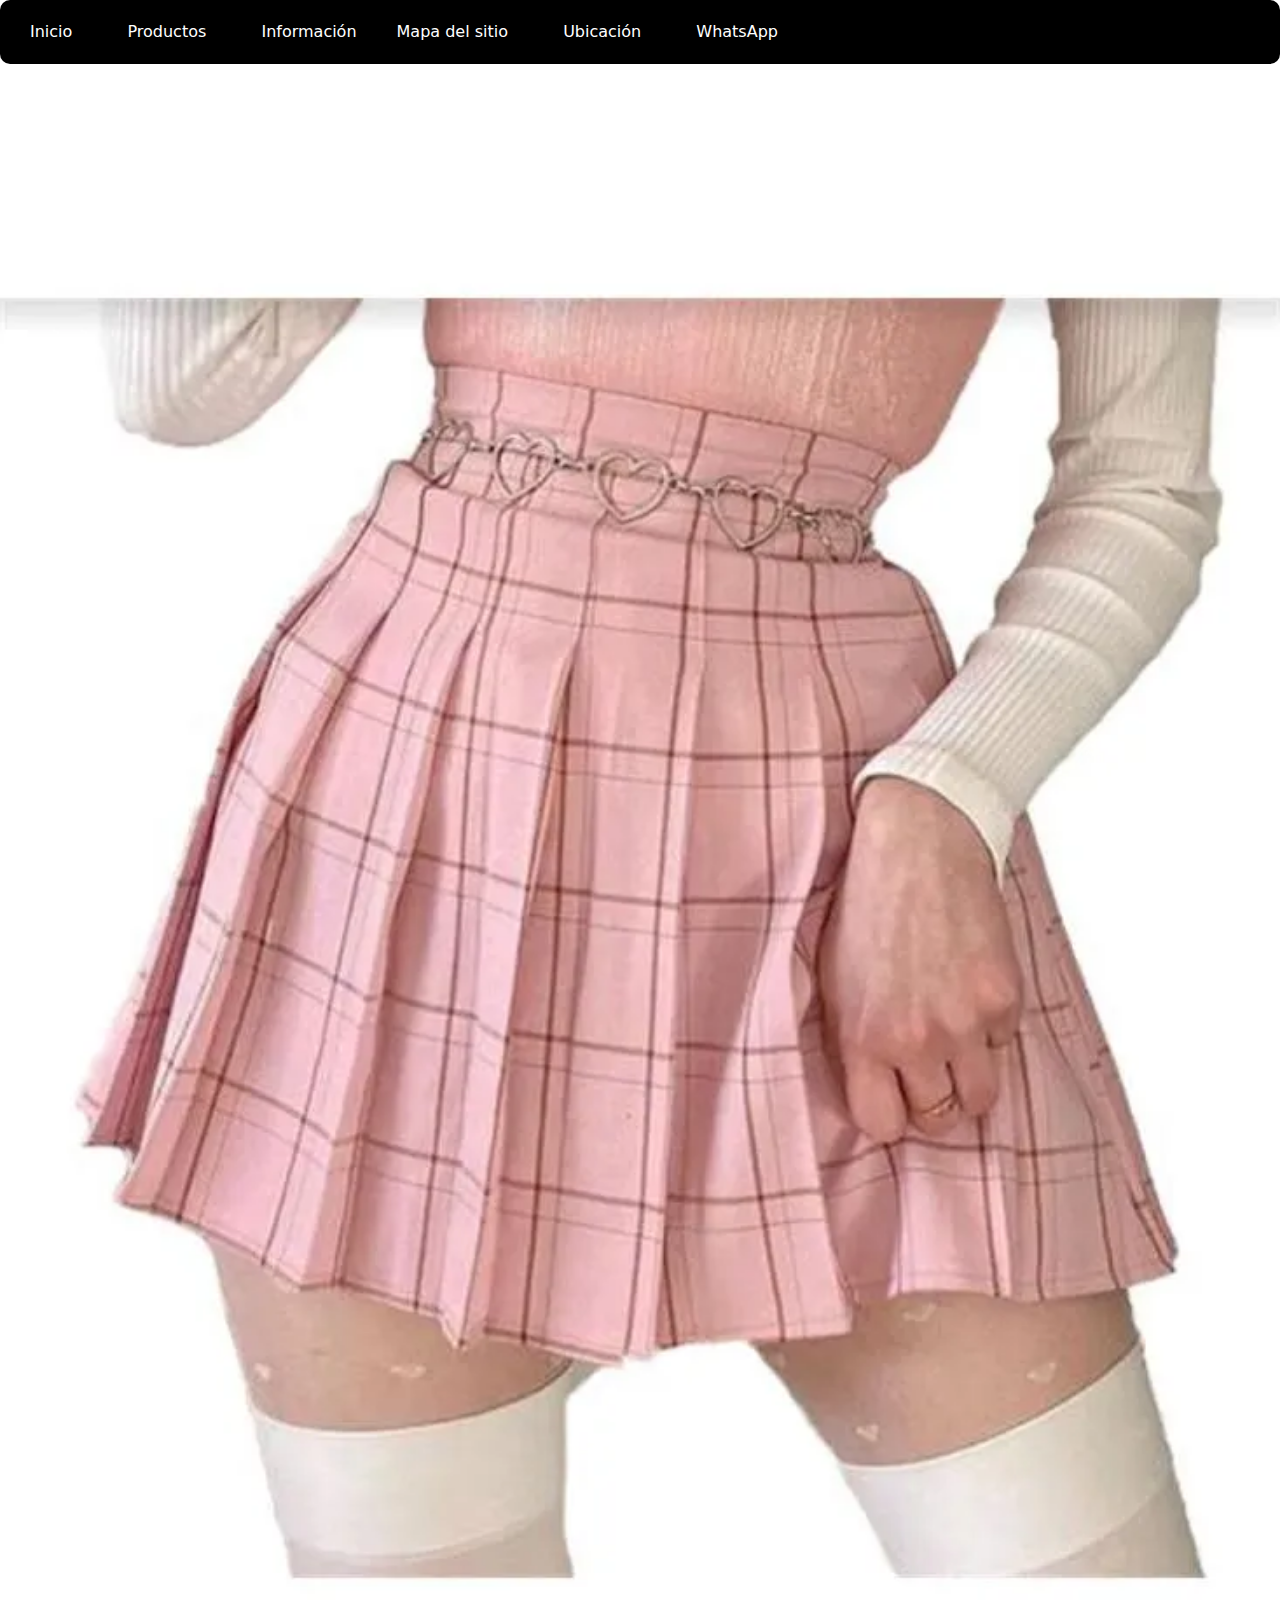
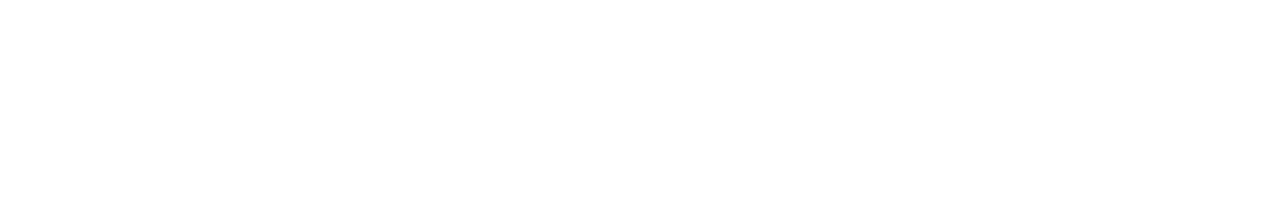
<file: Proyecto/html/index.html>
<!DOCTYPE html>
<html lang="es">
<head>
    <meta charset="UTF-8">
    <meta name="viewport" content="width=device-width, initial-scale=1.0">
    <title>Faldas de prenses</title>
    <link rel="stylesheet" type="text/css" href="../css/styles.css">
    <link href="https://cdn.jsdelivr.net/npm/bootstrap@5.3.3/dist/css/bootstrap.min.css" rel="stylesheet" integrity="sha384-QWTKZyjpPEjISv5WaRU9OFeRpok6YctnYmDr5pNlyT2bRjXh0JMhjY6hW+ALEwIH" crossorigin="anonymous">
    
</head>
<body>
    <header>
        <nav>
            <ul>
                <li><a href="index.html">Inicio</a></li>
                <li><a href="productos.html" target="_blank">Productos</a></li>
                <li><a href="informacion.html">Información</a></vmbfg               <li><a href="mapa.html">Mapa del sitio</a></li>
                <li><a href="ubicacion.html">Ubicación</a></li>
                <li><a href="https://wa.me/tunumerodetelefono" target="_blank">WhatsApp</a></li>
            </ul>
        </nav>
        
    </header>
   
        <div id="carouselExampleAutoplaying" class="carousel slide" data-bs-ride="carousel">
            <div class="carousel-inner">
              <div class="carousel-item active">
                <img src="images/IMG1.webp" class="d-block w-100" alt="IMG1">
              </div>
              <div class="carousel-item">
                <img src="images/IMG2.webp" class="d-block w-100" alt="IMG2">
              </div>
              <div class="carousel-item">
                <img src="images/IMG3.jpg" class="d-block w-100" alt="IMG3">
              </div>
            </div>
            <button class="carousel-control-prev" type="button" data-bs-target="#carouselExampleAutoplaying" data-bs-slide="prev">
              <span class="carousel-control-prev-icon" aria-hidden="true"></span>
              <span class="visually-hidden">Previous</span>
            </button>
            <button class="carousel-control-next" type="button" data-bs-target="#carouselExampleAutoplaying" data-bs-slide="next">
              <span class="carousel-control-next-icon" aria-hidden="true"></span>
              <span class="visually-hidden">Next</span>
            </button>
          </div>
    
    
    <footer>
        <!-- Pie de página -->
    </footer>
    <script src="https://cdn.jsdelivr.net/npm/bootstrap@5.3.3/dist/js/bootstrap.bundle.min.js" integrity="sha384-YvpcrYf0tY3lHB60NNkmXc5s9fDVZLESaAA55NDzOxhy9GkcIdslK1eN7N6jIeHz" crossorigin="anonymous"></script>
</body>
</html>
</file>
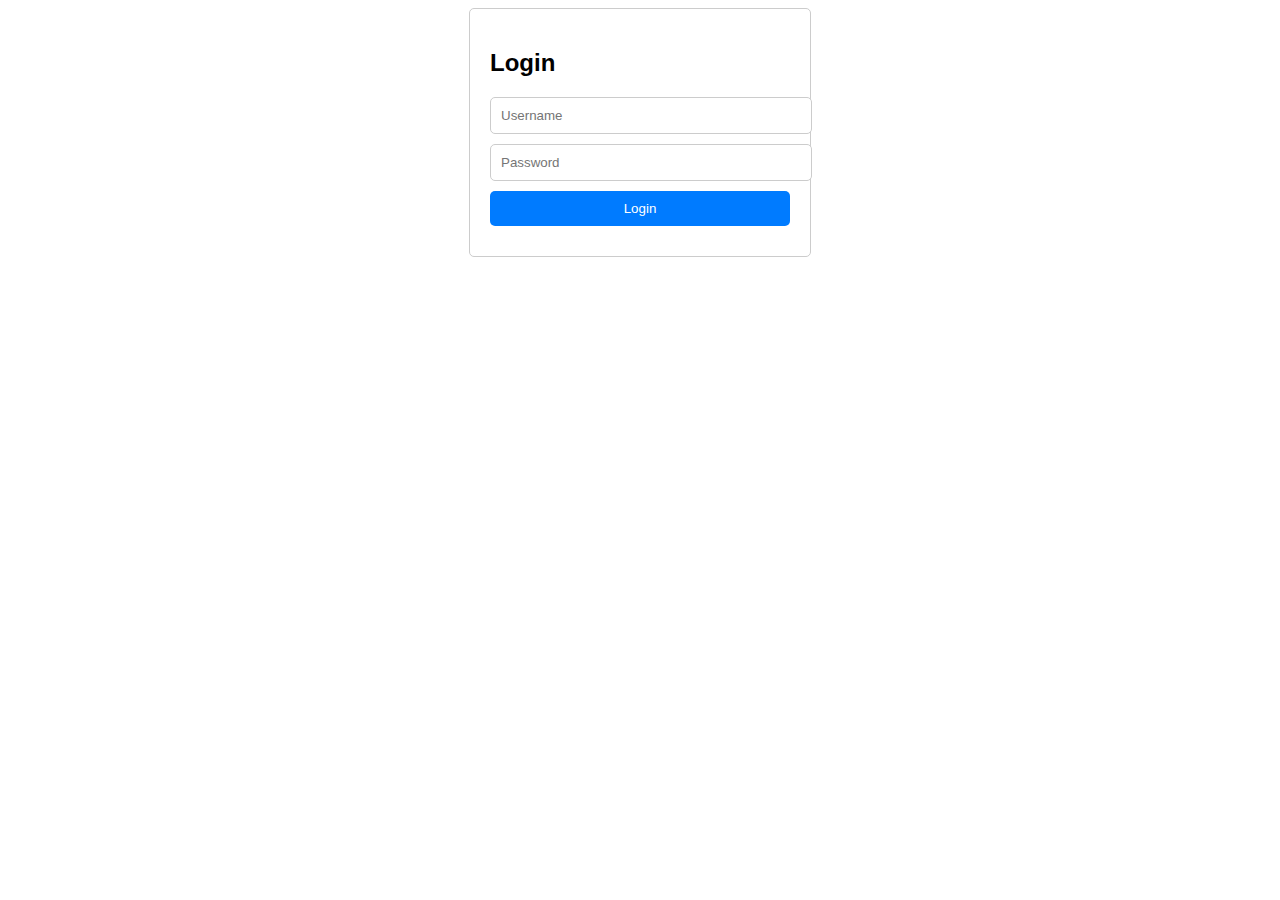
<file: Proyecto/html/ingreso.html>
<!DOCTYPE html>
<html>
    <head>
        <link rel="stylesheet" type="text/css" href="../css/styles.css">
        <title>Login</title>
    </head>        
<body>

<div class="login-container">
    <h2>Login</h2>
    <form>
        <input type="text" placeholder="Username" required>
        <input type="password" placeholder="Password" required>
        <button type="submit">Login</button>
    </form>
</div>

</body>
</html>
</file>
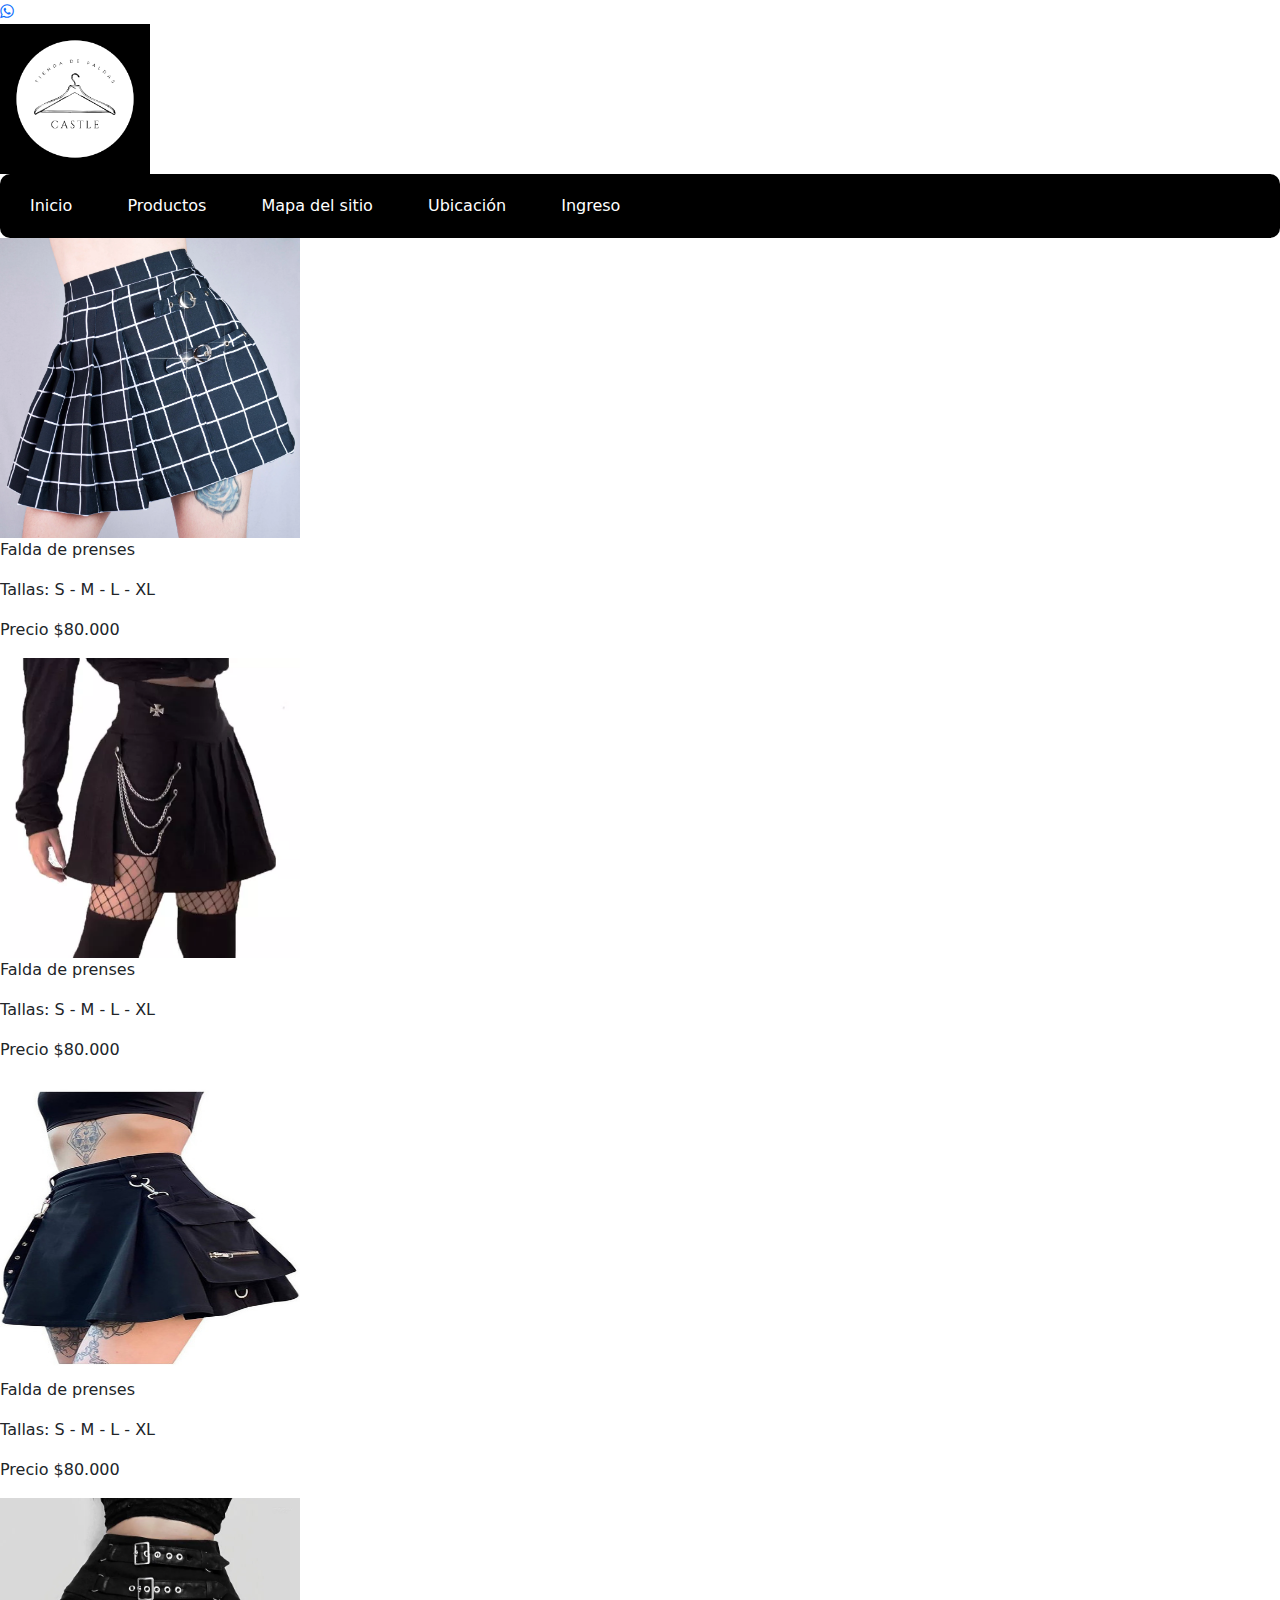
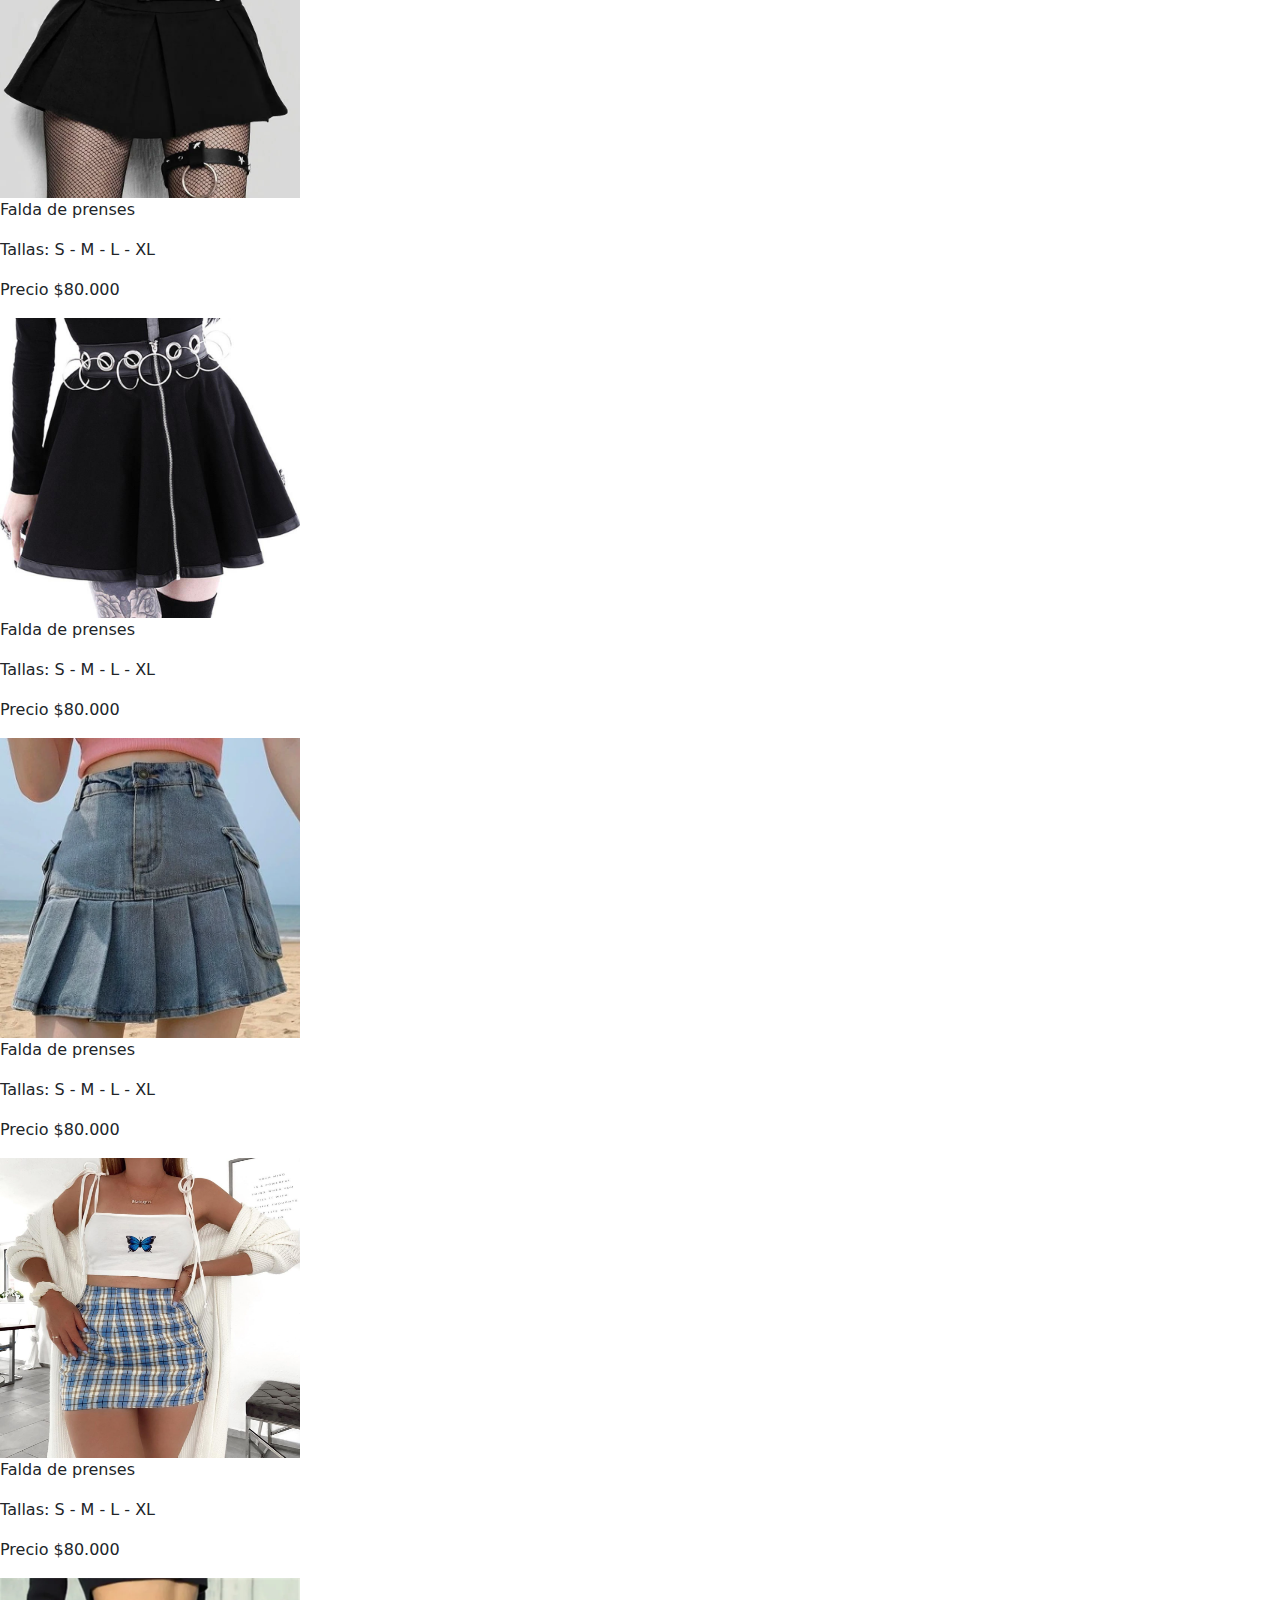
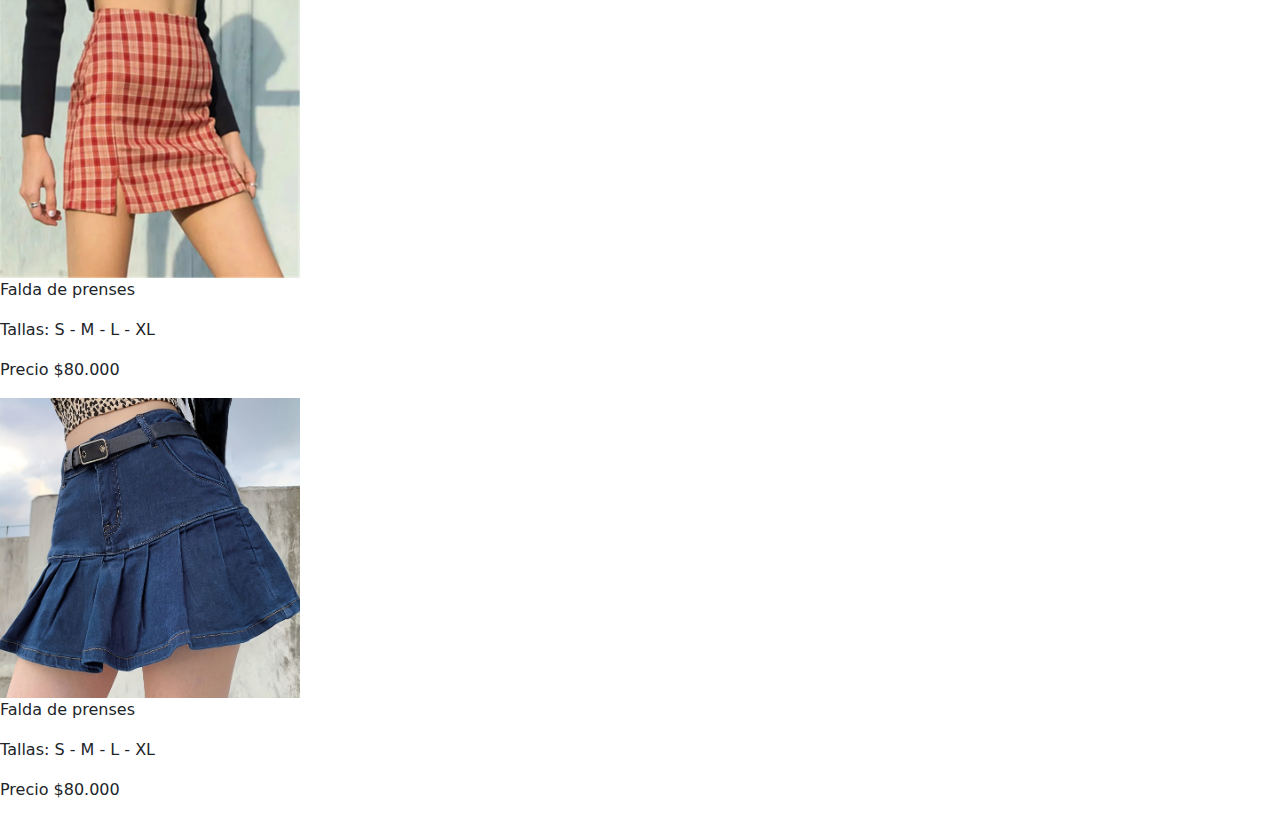
<file: Proyecto/html/Productos.html>
<!DOCTYPE html>
<html lang="es">
<head>
    <meta charset="UTF-8">
    <meta name="viewport" content="width=device-width, initial-scale=1.0">
    <title>Castle</title>
    <link rel="stylesheet" type="text/css" href="../css/styles.css">
    <link href="https://cdn.jsdelivr.net/npm/bootstrap@5.3.3/dist/css/bootstrap.min.css" rel="stylesheet" integrity="sha384-QWTKZyjpPEjISv5WaRU9OFeRpok6YctnYmDr5pNlyT2bRjXh0JMhjY6hW+ALEwIH" crossorigin="anonymous">
    
</head>
<body>
  <header>
    <link rel="stylesheet" href="https://maxcdn.bootstrapcdn.com/font-awesome/4.5.0/css/font-awesome.min.css">
    <a href="https://api.whatsapp.com/send?phone=3204076737&text=Hola%21%20Quisiera%20obtener%20el%20cat%C3%A1logo%20de%20faldas%20del%20mes.
    " class="float" target="_blank">
        <i class="fa fa-whatsapp my-float"></i>
    </a>
    <div class="header-container">
        <div class="logo-container">
            <a class="navbar-brand" href="Index.html">
                <img src="images/LOGO.png" alt="logo" width="150px">
            </a>
        </div>
        <nav class="nav-container">
            <ul>
                <li><a href="index.html">Inicio</a></li>
                <li><a href="productos.html">Productos</a></li>
                <li><a href="mapa.html">Mapa del sitio</a></li>
                <li><a href="ubicacion.html">Ubicación</a></li>
                <li><a href="ingreso.html">Ingreso</a></li>
            </ul>
        </nav>
    </div>
</header>
<div class="product-list">
    <div class="product">
        <img src="images/Falda1.webp" width="300px" height="300px" alt="Producto 1">
        <p>Falda de prenses</p>
        <p>Tallas: S - M - L - XL</p>
        <p>Precio $80.000</p>
    </div>
    <div class="product">
        <img src="images/Falda2.webp" width="300px" height="300px" alt="Producto 2">
        <p>Falda de prenses</p>
        <p>Tallas: S - M - L - XL</p>
        <p>Precio $80.000</p>
    </div>
    <div class="product">
        <img src="images/Falda3.jpg" width="300px" height="300px" alt="Producto 2">
        <p>Falda de prenses</p>
        <p>Tallas: S - M - L - XL</p>
        <p>Precio $80.000</p>
    </div>
    <div class="product">
        <img src="images/Falda4.webp" width="300px" height="300px" alt="Producto 2">
        <p>Falda de prenses</p>
        <p>Tallas: S - M - L - XL</p>
        <p>Precio $80.000</p>
    </div>
    <div class="product">
        <img src="images/Falda6.jpg" width="300px" height="300px" alt="Producto 2">
        <p>Falda de prenses</p>
        <p>Tallas: S - M - L - XL</p>
        <p>Precio $80.000</p>
    </div>
    <div class="product">
        <img src="images/Falda7.webp" width="300px" height="300px" alt="Producto 2">
        <p>Falda de prenses</p>
        <p>Tallas: S - M - L - XL</p>
        <p>Precio $80.000</p>
    </div>
    <div class="product">
        <img src="images/Falda8.jpg" width="300px" height="300px" alt="Producto 2">
        <p>Falda de prenses</p>
        <p>Tallas: S - M - L - XL</p>
        <p>Precio $80.000</p>
    </div>
    <div class="product">
        <img src="images/Falda9.webp" width="300px" height="300px" alt="Producto 2">
        <p>Falda de prenses</p>
        <p>Tallas: S - M - L - XL</p>
        <p>Precio $80.000</p>
    </div>
    <div class="product">
        <img src="images/Falda10.jpg" width="300px" height="300px" alt="Producto 2">
        <p>Falda de prenses</p>
        <p>Tallas: S - M - L - XL</p>
        <p>Precio $80.000</p>
    </div>
    <!-- Agregar más productos aquí -->
</div>
    
    
    <footer>
        <!-- Pie de página -->
    </footer>
    <script src="https://cdn.jsdelivr.net/npm/bootstrap@5.3.3/dist/js/bootstrap.bundle.min.js" integrity="sha384-YvpcrYf0tY3lHB60NNkmXc5s9fDVZLESaAA55NDzOxhy9GkcIdslK1eN7N6jIeHz" crossorigin="anonymous"></script>
</body>
</html>
</file>
<file: Proyecto/css/styles.css>
/* Estilos login */
body {
    font-family: Arial, sans-serif;
}

.login-container {
    width: 300px;
    margin: 0 auto;
    padding: 20px;
    border: 1px solid #ccc;
    border-radius: 5px;
}

input[type="text"],
input[type="password"],
button {
    display: block;
    width: 100%;
    margin-bottom: 10px;
    padding: 10px;
    border: 1px solid #ccc;
    border-radius: 5px;
}

button {
    background-color: #007bff;
    color: #fff;
    border: none;
    cursor: pointer;
}

button:hover {
    background-color: #0056b3;
}

/* Estilos navbar */
nav {
    background-color: #000; /* Fondo negro */
    border-radius: 10px; /* Bordes redondeados */
    padding: 10px;
}

nav ul {
    list-style-type: none;
    margin: 0;
    padding: 0;
    overflow: hidden;
}

nav li {
    display: inline-block; /* Elementos en línea */
    margin-right: 10px; /* Espacio entre elementos */
}

nav li a {
    display: inline-block;
    color: white; /* Texto blanco */
    text-align: center;
    padding: 10px 20px;
    text-decoration: none;
    border-radius: 5px; /
}

nav li a:hover {
    background-color: #888; 
}

/* Estilos para el contenedor del navbar */
.navbar-container {
    background-color: #333; 
    border-radius: 10px; 
    padding: 10px;
    margin-bottom: 20px; 
}

.content-wrapper {
    text-align: center; 
}

h1 {
    color: black; 
    font-size: 36px; 
}
</file>
